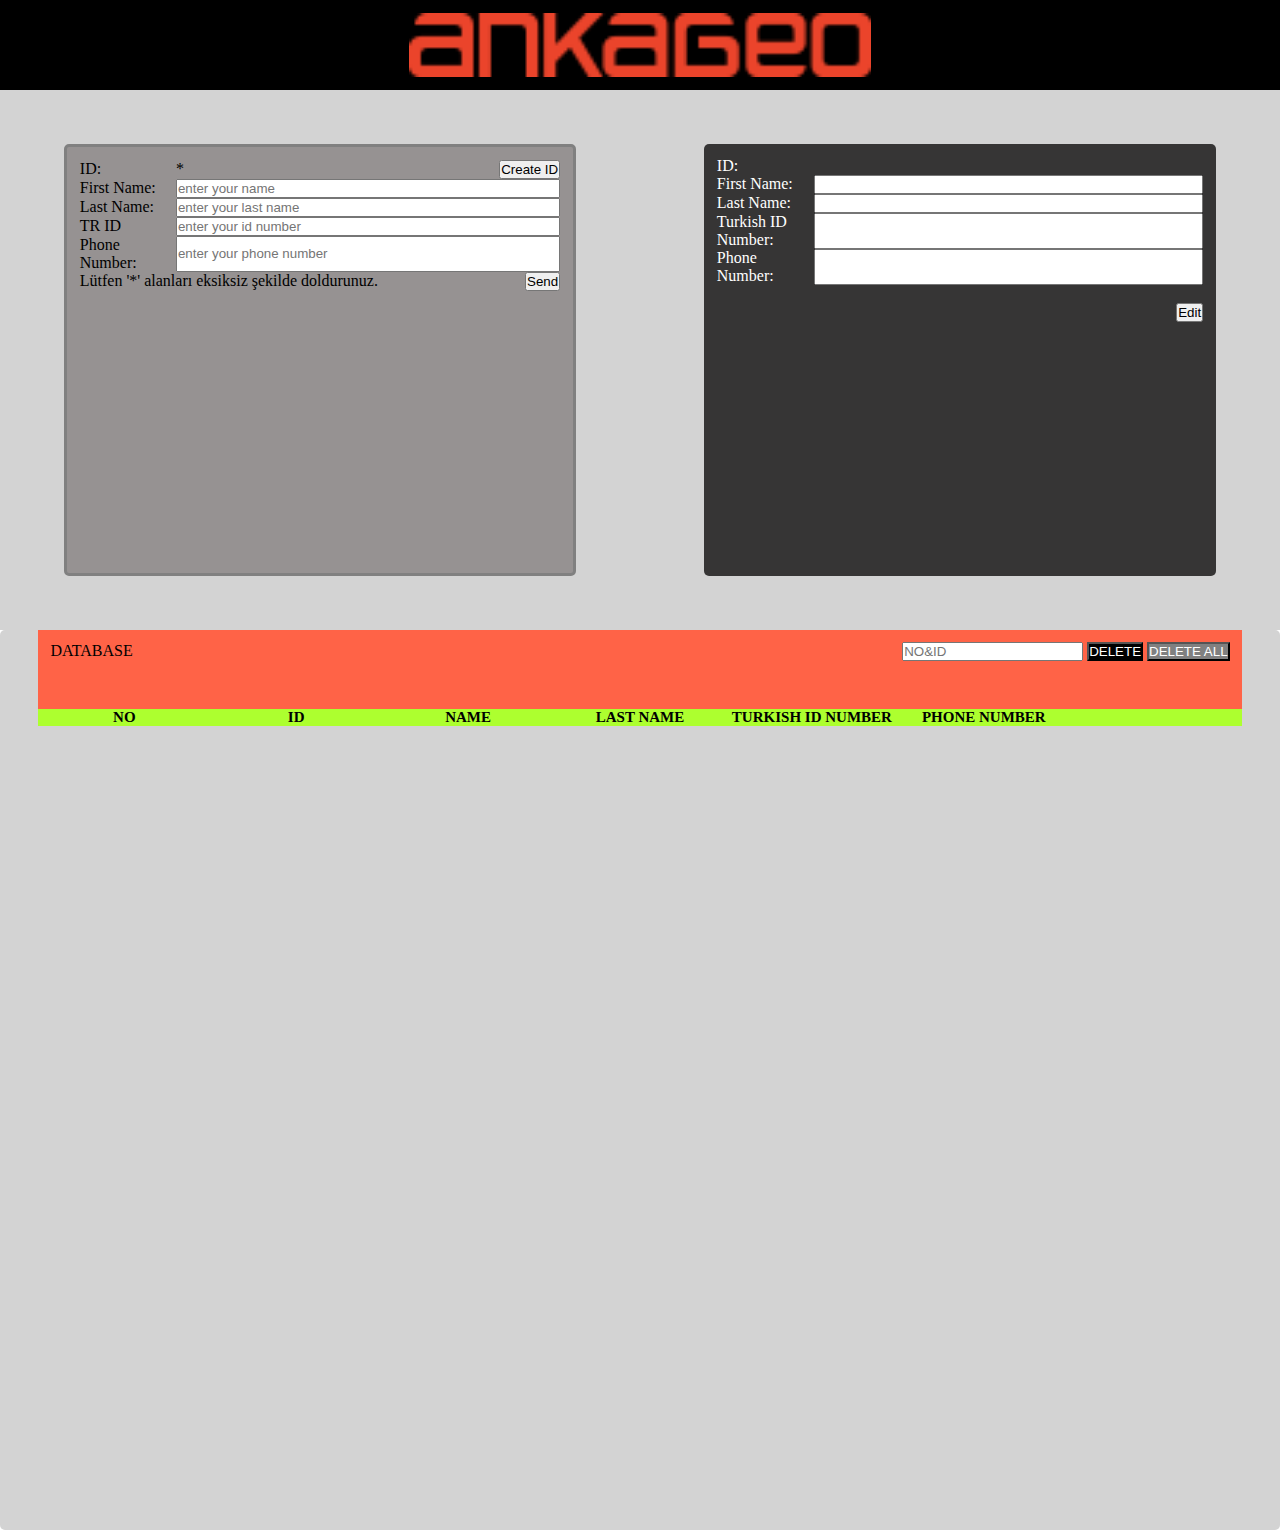
<file: Project ankageo/index.html>
<!DOCTYPE html>
<html lang="en">

<head>
    <meta charset="UTF-8">
    <meta http-equiv="X-UA-Compatible" content="IE=edge">
    <meta name="viewport" content="width=device-width, initial-scale=1.0">
    <title>ANKAGEO</title>
    <link rel="stylesheet" type="text/css" href="style.css" />
    <link rel="stylesheet" href="https://use.fontawesome.com/releases/v5.4.1/css/all.css">
    <!-- https://www.sadikturan.com/css/css-icon-kullanimi/1163     adresini kulandım.-->

</head>

<body>

    <div class="title">
        <img src="title.png" alt="title" id="imageTitle">
    </div>
    <div class="main">
        <div class="input">
            <div class="inputRow">
                <p class="inputRowTitle">ID:</p>
                <p id="userID">*</p>
                <button class="createID" onclick="createID(this);">Create ID</button>
            </div>
            <div class="inputRow">
                <p class="inputRowTitle">First Name:</p>
                <input class="inputRowBox " id="firstName" placeholder="enter your name">
            </div>
            <div class="inputRow">
                <p class="inputRowTitle"> Last Name:</p>
                <input class="inputRowBox " id="lastName" placeholder="enter your last name">
            </div>
            <div class="inputRow">
                <p class="inputRowTitle">TR ID </p>
                <input class="inputRowBox " id="idNumber" placeholder="enter your id number">
            </div>

            <div class="inputRow">
                <p class="inputRowTitle">Phone Number:</p>
                <input class="inputRowBox " id="phoneNumber" placeholder="enter your phone number">
            </div>

            <div class="inputRow">
                <p>Lütfen '*' alanları eksiksiz şekilde doldurunuz.</p>
                <button class="sendLeft" onclick="send();deleteInput();">Send</button>
            </div>
        </div>


        <div class="output">

            <div class="outputRow">

                <p class="outputRowTitle">ID:</p>
                <input class="outputRowBox" id="outputcreateID" disabled=none; style="border: none; background-color: rgb(54, 53, 53);color: white;"></input>
                <!-- disabled=none; input un değiştirilmesini engeller. -->
            </div>

            <div class="outputRow">

                <p class="outputRowTitle">First Name:</p>
                <input class="outputRowBox" id="outputfname">

            </div>
            <div class="outputRow">

                <p class="outputRowTitle">Last Name:</p>
                <input class="outputRowBox" id="outputlastName">

            </div>
            <div class="outputRow">

                <p class="outputRowTitle">Turkish ID Number:</p>
                <input class="outputRowBox" id="outputidNumber">

            </div>
            <div class="outputRow">

                <p class="outputRowTitle">Phone Number:</p>
                <input class="outputRowBox" id="outputphoneNumber">

            </div><br>
            <div style="display:flex; justify-content: flex-end;">
                <button onclick="editButton();">Edit</button>
            </div>
        </div>

    </div>




    </div>
    <div class="bottom" style=" border-radius:5px; display: flex; justify-content: center; height: 100%; background-color: lightgray;">
        <div class="footer">
            <div class="footerTop">
                <div class="topLeftFooter">
                    <div>DATABASE</div>
                </div>

                <div class="topRightFooter">
                    <div>
                        <input id="numberOrId" placeholder="NO&ID">
                        <button class="delete1" onclick="delete1(this);deleteInput();">DELETE</button>
                        <button class="delete2" onclick="deleteAll(this);deleteInput();">DELETE ALL</button>
                    </div>
                </div>

            </div>
            <div class="footerBottom">
                <div class="footerBottomTitle">
                    <div class="footerBottomData">NO</div>
                    <div class="footerBottomData">ID</div>
                    <div class="footerBottomData">NAME</div>
                    <div class="footerBottomData">LAST NAME</div>
                    <div class="footerBottomData">TURKISH ID NUMBER</div>
                    <div class="footerBottomData">PHONE NUMBER</div>
                    <div class="footerBottomData"></div>
                </div>
                <table id="table"></table>

            </div>
        </div>
    </div>
    <script src="script.js"></script>
</body>

</html>
</file>
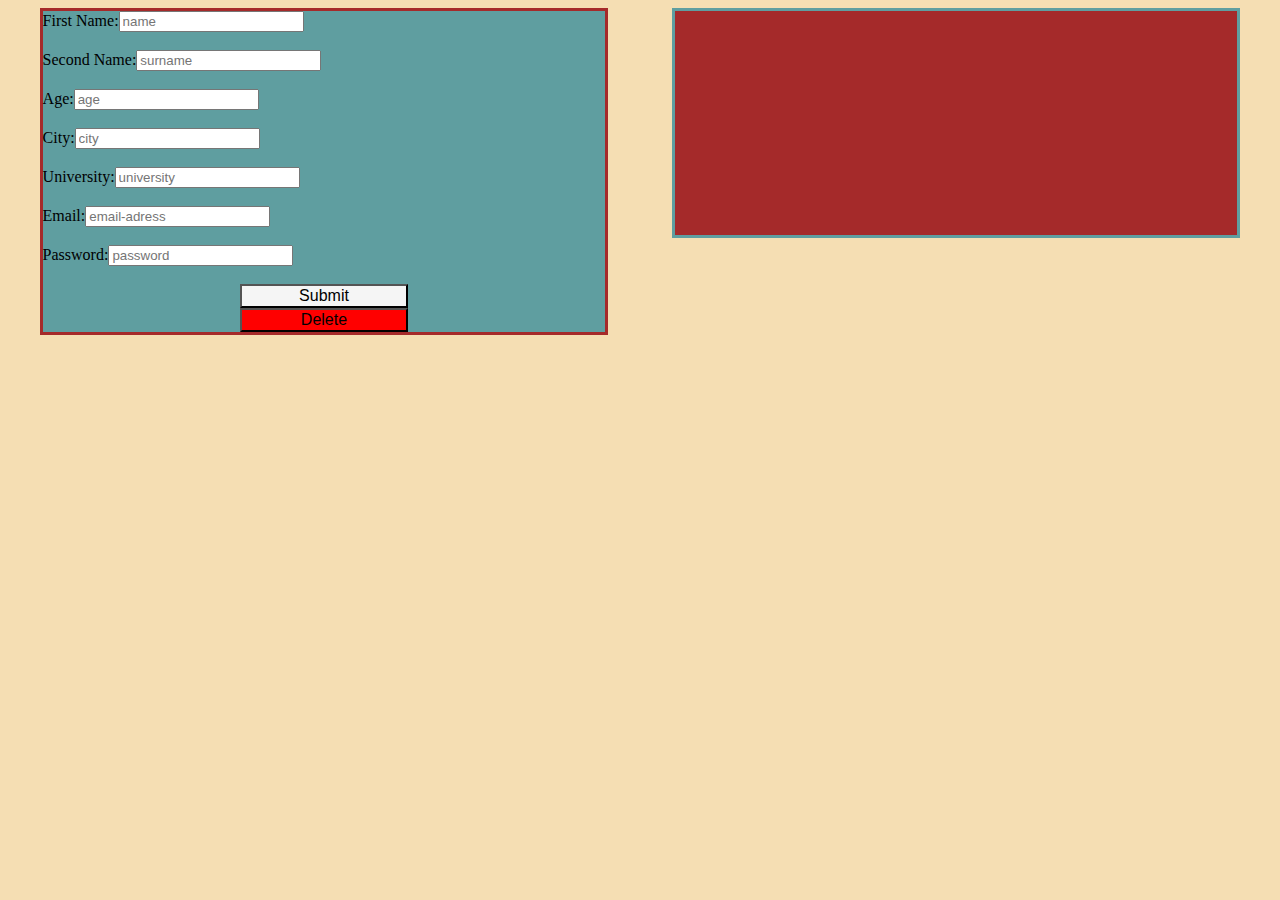
<file: mini project form display/miniProject.html>
<!DOCTYPE html>
<html lang="en">

<head>
    <meta charset="UTF-8">
    <meta http-equiv="X-UA-Compatible" content="IE=edge">
    <meta name="viewport" content="width=device-width, initial-scale=1.0">
    <title>Mini Project</title>

    <style>
        * {
            box-sizing: border-box;
        }
        

        body {
            background-color: wheat;
            height: 100%;

        }

        .main {

            display: flex;
            justify-content: space-around;

        }

        .input {
            background-color: cadetblue;
            border: 3px solid brown;
            width: 45%;
            height: 45%;
            display: flex;
            justify-content: center;

            flex-wrap: wrap;
            flex-direction: column;
        }

        .output {
            background-color: brown;
            border: 3px solid cadetblue;
            display: flex;
            flex-direction: column;
            justify-content: right;
            width: 45%;
            height: 100%;
        }

        .cont {
            display: flex;
            justify-content: center;
            flex-direction: column;
            align-items: center;

        }

        .submitButton {
            background-color: whitesmoke;

            font-size: medium;
            width: 30%;
        }

        .deleteButton {
            background-color: red;
            display: flex;
            justify-content: center;
            font-size: medium;
            width: 30%;
        }
    </style>

</head>

<body>
    <div class="main">
        <div class="input">

            <div>First Name:<input id="text1" placeholder="name"></div><br>
            <div>Second Name:<input id="text2" placeholder="surname"></div><br>
            <div>Age:<input id="text3" placeholder="age"></div><br>
            <div>City:<input id="text4" placeholder="city"></div><br>
            <div>University:<input id="text5" placeholder="university"></div><br>
            <div>Email:<input id="text6" placeholder="email-adress"></div><br>
            <div>Password:<input id="text7" type="password" placeholder="password"></div><br>
            <div class="cont">

                <button class="submitButton" onclick="add(); delete1();">Submit</button>
                <button class="deleteButton" onclick="delete2();">Delete</button>

            </div>

        </div>
        <div class="output">

            <p id="output1"></p>
            <p id="output2"></p>
            <p id="output3"></p>
            <p id="output4"></p>
            <p id="output5"></p>
            <p id="output6"></p>
            <p id="output7"></p>
        </div>
    </div>
    <script src="script.js"></script>
</body>

</html>
</file>
<file: Project ankageo/style.css>
* {
    box-sizing: border-box;
    padding: 0;
    margin: 0;
}

.title {
    background-color: black;
    width: 100%;
    height: 10%;
    display: flex;
    justify-content: center;
}

#imageTitle {
    margin-top: 1%;
    margin-bottom: 1%;
}

html {
    height: 100%;
}

body {
    height: 100%;
}

.main {
    background-color: lightgray;
    display: flex;
    justify-content: space-around;
    height: 60%;
    width: 100%;
    align-items: center;
}

.input {
    padding: 1%;
    background-color: rgb(150, 146, 146);
    border: 3px solid gray;
    width: 40%;
    height: 80%;
    display: flex;
    flex-direction: column;
    border-radius: 5px;
}

#userID {
    flex-grow: 1;
}

.inputRow {
    display: flex;
    justify-content: space-between;
}

.inputRowTitle {
    width: 20%;
}

.inputRowBox {
    width: 80%;
}

.send {
    display: flex;
    justify-content: flex-end;
}

.output {
    padding: 1%;
    background-color: rgb(54, 53, 53);
    color: white;
    height: 80%;
    width: 40%;
    border-radius: 5px;
}

.outputRow {
    display: flex;
    justify-content: space-between;
}

.outputRowTitle {
    width: 20%;
}

.outputRowBox {
    width: 80%;
}

.delete1 {
    background-color: black;
    color: white;
}

.delete2 {
    background-color: gray;
    color: white;
}

.footer {
    background-color: gray;
    border-top-left-radius: 5px;
    border-top-right-radius: 5px;
    height: 22%;
    width: 94%;
    /* border: 2px solid green; */
}

.footerTop {
    /* border: 2px solid tomato; */
    background-color: tomato;
    width: 100%;
    height: 40%;
    display: flex;
    flex-wrap: wrap;
    padding: 1%;
}

.topRightFooter {
    display: flex;
    justify-content: flex-end;
    width: 50%;
}

.topLeftFooter {
    width: 50%;
}

.footerBottom {
    width: 100%;
    height: 60%;
    background-color: lightgrey;
}

.table {
    border: 3px solid black;
    border-collapse: collapse;
}

#table tr {
    /* ????????????? */
    display: flex;
    justify-content: space-between;
}

#table {
    /* ????????????? */
    width: 100%;
}

#table td {
    display: flex;
    justify-content: center;
    width: 14.28%;
    font-weight: bold;
}

.footerBottomTitle {
    display: flex;
    justify-content: space-between;
    font-size: 15px;
    font-weight: bold;
    background-color: greenyellow;
    text-align: center;
}

.footerBottomData {
    width: 14.28%;
}
</file>
